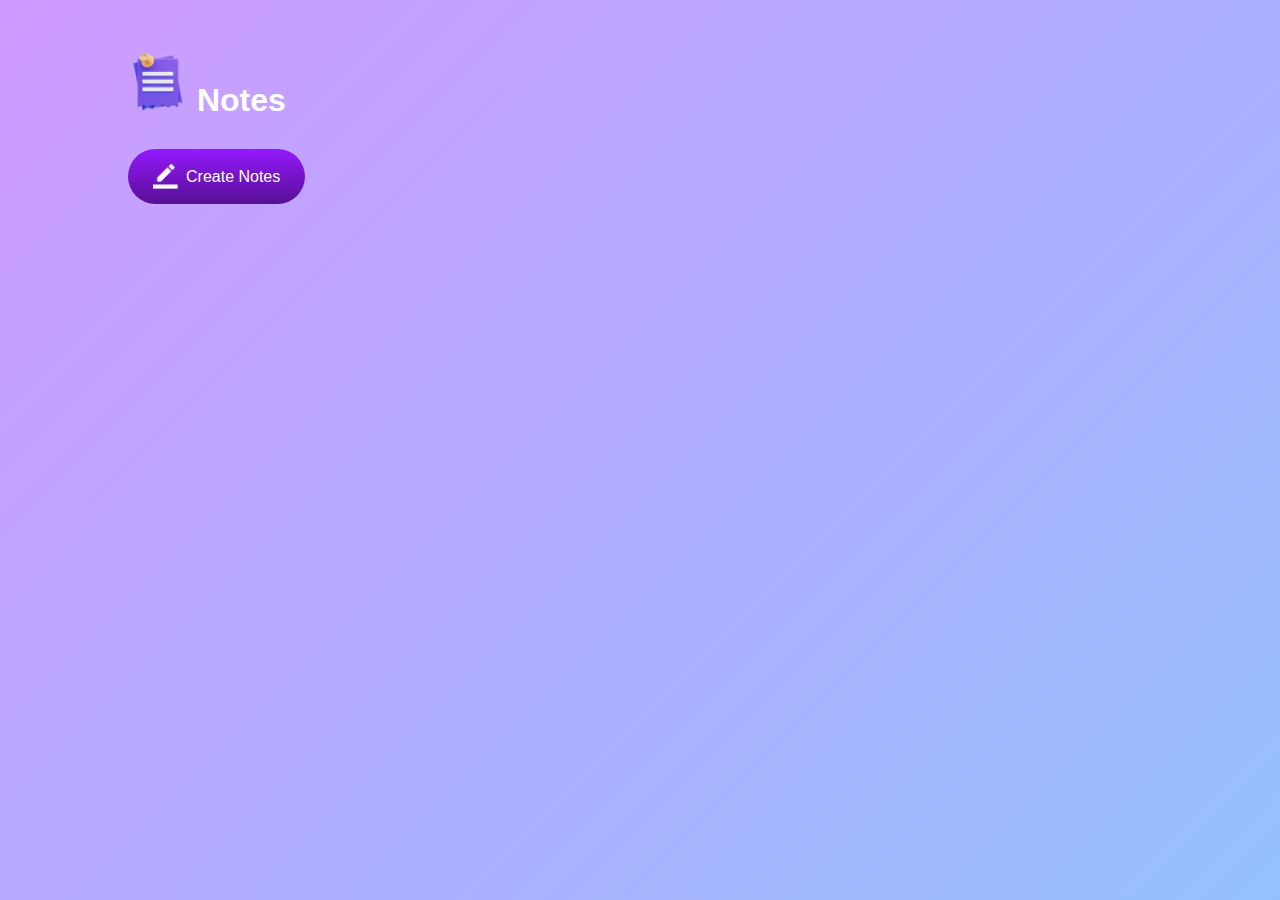
<file: index.html>
<!DOCTYPE html>
<html lang="en">

<head>
    <meta charset="UTF-8">
    <meta name="viewport" content="width=device-width, initial-scale=1.0">
    <title>Notes App</title>
    <link rel="stylesheet" href="JSproject1.css">
</head>

<body>

    <div class="container">
        <h1><img src="notes.webp" alt=""> Notes</h1>
        <button class="btn"><img src="edit.webp" alt="">Create Notes</button>
        <div class="notes-cotainer">
            <!-- <p contenteditable="true" class="input-box">
                <img src="delete.webp" alt="">
            </p> -->
        </div>
    </div>
    <script src="JSproject1.js"></script>
</body>

</html>
</file>
<file: JSproject1.css>
*{
    margin: 0;
    padding: 0;
    font-family: 'Poppins', sans-serif;
    box-sizing: border-box;
}

.container{
    width: 100%;
    min-height: 100vh;
    background: linear-gradient(135deg, #cf9aff, #95c0ff);
    color: #fff;
    padding-top: 4%;
    padding-left: 10%;
}

.container h1 img{
    width: 60px;
}

.container button img{
    width: 25px;
    margin-right: 8px;
}

.container button{
    display: flex;
    align-items: center;
    background: linear-gradient(#9418fd, #571094);
    color: #fff;
    font-size: 16px;
    outline: 0;
    border: 0;
    border-radius: 40px;
    padding: 15px 25px;
    margin: 30px 0 20px;
    cursor: pointer;
}

.input-box{
    position: relative;
    width: 100%;
    max-width: 500px;
    min-height: 150px;
    background: #fff;
    color: #333;
    padding: 20px;
    margin: 20px 0;
    outline: none;
    border-radius: 5px;
}

.input-box img{
    width: 25px;
    position: absolute;
    bottom: 15px;
    right: 15px;
    cursor: pointer;
}
</file>
